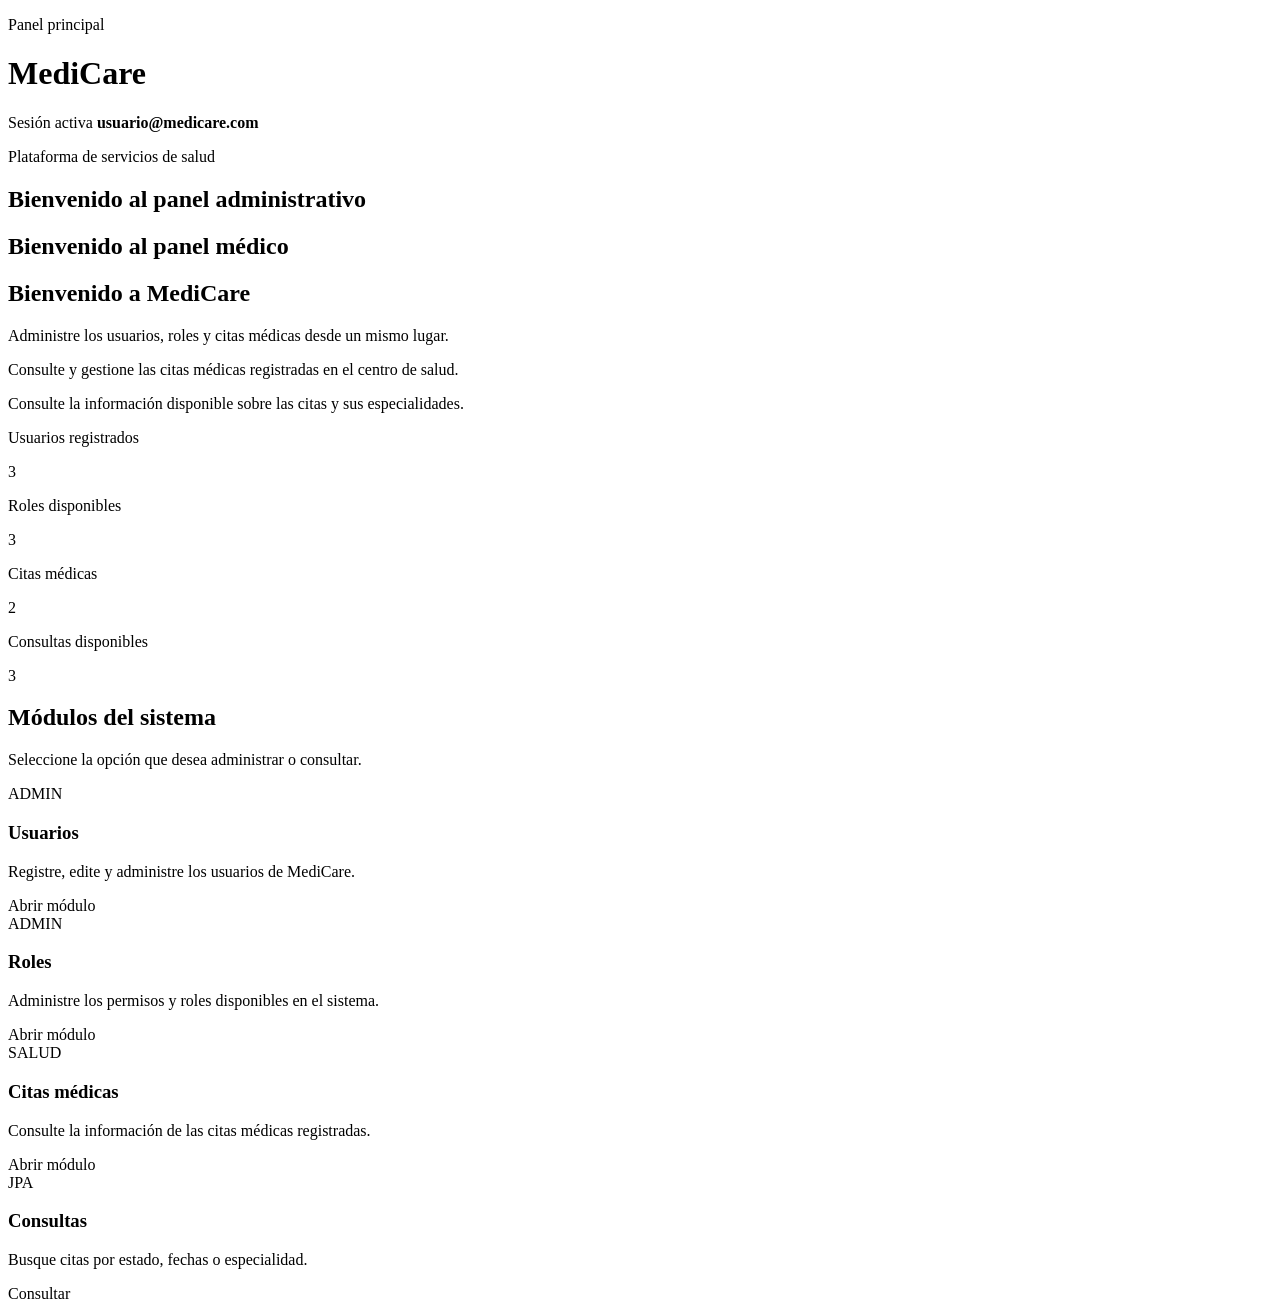
<file: MediCare/src/main/resources/templates/index.html>
<!DOCTYPE html>
<html xmlns="http://www.w3.org/1999/xhtml"
      xmlns:th="http://www.thymeleaf.org"
      xmlns:sec="http://www.thymeleaf.org/extras/spring-security">

    <head th:replace="~{general/fragmentos :: head}">
        <title>Dashboard - MediCare</title>
    </head>

    <body>

        <header th:replace="~{general/fragmentos :: navbar}">
        </header>

        <main class="medicare-main">

            <div class="dashboard-topbar">

                <div>

                    <p class="text-muted small mb-1">
                        Panel principal
                    </p>

                    <h1 class="dashboard-topbar-title h4">
                        MediCare
                    </h1>

                </div>

                <div class="text-end">

                    <span class="dashboard-topbar-user">
                        Sesión activa
                    </span>

                    <strong class="d-block"
                            sec:authentication="name">
                        usuario@medicare.com
                    </strong>

                </div>

            </div>

            <section class="dashboard-banner mb-4">

                <p class="mb-2 text-white-50">
                    Plataforma de servicios de salud
                </p>

                <h2 class="display-6 fw-bold mb-3"
                    sec:authorize="hasRole('ADMIN')">
                    Bienvenido al panel administrativo
                </h2>

                <h2 class="display-6 fw-bold mb-3"
                    sec:authorize="hasRole('MEDICO')">
                    Bienvenido al panel médico
                </h2>

                <h2 class="display-6 fw-bold mb-3"
                    sec:authorize="hasRole('PACIENTE')">
                    Bienvenido a MediCare
                </h2>

                <p class="mb-0"
                   sec:authorize="hasRole('ADMIN')">

                    Administre los usuarios, roles y citas
                    médicas desde un mismo lugar.

                </p>

                <p class="mb-0"
                   sec:authorize="hasRole('MEDICO')">

                    Consulte y gestione las citas médicas
                    registradas en el centro de salud.

                </p>

                <p class="mb-0"
                   sec:authorize="hasRole('PACIENTE')">

                    Consulte la información disponible sobre
                    las citas y sus especialidades.

                </p>

            </section>

            <!-- Indicadores -->

            <section class="row g-4 mb-5">

                <div class="col-sm-6 col-xl-3"
                     sec:authorize="hasRole('ADMIN')">

                    <div class="stat-card h-100">

                        <p class="stat-label">
                            Usuarios registrados
                        </p>

                        <p class="stat-number"
                           th:text="${totalUsuarios}">
                            3
                        </p>

                        <div class="stat-line"></div>

                    </div>

                </div>

                <div class="col-sm-6 col-xl-3"
                     sec:authorize="hasRole('ADMIN')">

                    <div class="stat-card h-100">

                        <p class="stat-label">
                            Roles disponibles
                        </p>

                        <p class="stat-number"
                           th:text="${totalRoles}">
                            3
                        </p>

                        <div class="stat-line"></div>

                    </div>

                </div>

                <div class="col-sm-6 col-xl-3">

                    <div class="stat-card h-100">

                        <p class="stat-label">
                            Citas médicas
                        </p>

                        <p class="stat-number"
                           th:text="${totalCitas}">
                            2
                        </p>

                        <div class="stat-line"></div>

                    </div>

                </div>

                <div class="col-sm-6 col-xl-3">

                    <div class="stat-card h-100">

                        <p class="stat-label">
                            Consultas disponibles
                        </p>

                        <p class="stat-number">
                            3
                        </p>

                        <div class="stat-line"></div>

                    </div>

                </div>

            </section>

            <!-- Módulos -->

            <section>

                <div class="page-heading">

                    <h2 class="h3">
                        Módulos del sistema
                    </h2>

                    <p>
                        Seleccione la opción que desea administrar
                        o consultar.
                    </p>

                </div>

                <div class="row g-4">

                    <div class="col-md-6 col-xl-3"
                         sec:authorize="hasRole('ADMIN')">

                        <div class="card medicare-card">

                            <div class="card-body">

                                <span class="badge bg-primary mb-3">
                                    ADMIN
                                </span>

                                <h3 class="h5 fw-bold">
                                    Usuarios
                                </h3>

                                <p class="text-muted">
                                    Registre, edite y administre
                                    los usuarios de MediCare.
                                </p>

                                <a th:href="@{/usuarios}"
                                   class="btn btn-primary">
                                    Abrir módulo
                                </a>

                            </div>
                        </div>

                    </div>

                    <div class="col-md-6 col-xl-3"
                         sec:authorize="hasRole('ADMIN')">

                        <div class="card medicare-card">

                            <div class="card-body">

                                <span class="badge bg-primary mb-3">
                                    ADMIN
                                </span>

                                <h3 class="h5 fw-bold">
                                    Roles
                                </h3>

                                <p class="text-muted">
                                    Administre los permisos y roles
                                    disponibles en el sistema.
                                </p>

                                <a th:href="@{/roles}"
                                   class="btn btn-primary">
                                    Abrir módulo
                                </a>

                            </div>
                        </div>

                    </div>

                    <div class="col-md-6 col-xl-3">

                        <div class="card medicare-card">

                            <div class="card-body">

                                <span class="badge bg-success mb-3">
                                    SALUD
                                </span>

                                <h3 class="h5 fw-bold">
                                    Citas médicas
                                </h3>

                                <p class="text-muted">
                                    Consulte la información de las
                                    citas médicas registradas.
                                </p>

                                <a th:href="@{/citas}"
                                   class="btn btn-primary">
                                    Abrir módulo
                                </a>

                            </div>
                        </div>

                    </div>

                    <div class="col-md-6 col-xl-3">

                        <div class="card medicare-card">

                            <div class="card-body">

                                <span class="badge bg-info text-white mb-3">
                                    JPA
                                </span>

                                <h3 class="h5 fw-bold">
                                    Consultas
                                </h3>

                                <p class="text-muted">
                                    Busque citas por estado, fechas
                                    o especialidad.
                                </p>

                                <a th:href="@{/consultas}"
                                   class="btn btn-primary">
                                    Consultar
                                </a>

                            </div>
                        </div>

                    </div>

                </div>

            </section>

        </main>

        <footer th:replace="~{general/fragmentos :: footer}">
        </footer>

    </body>
</html>
</file>
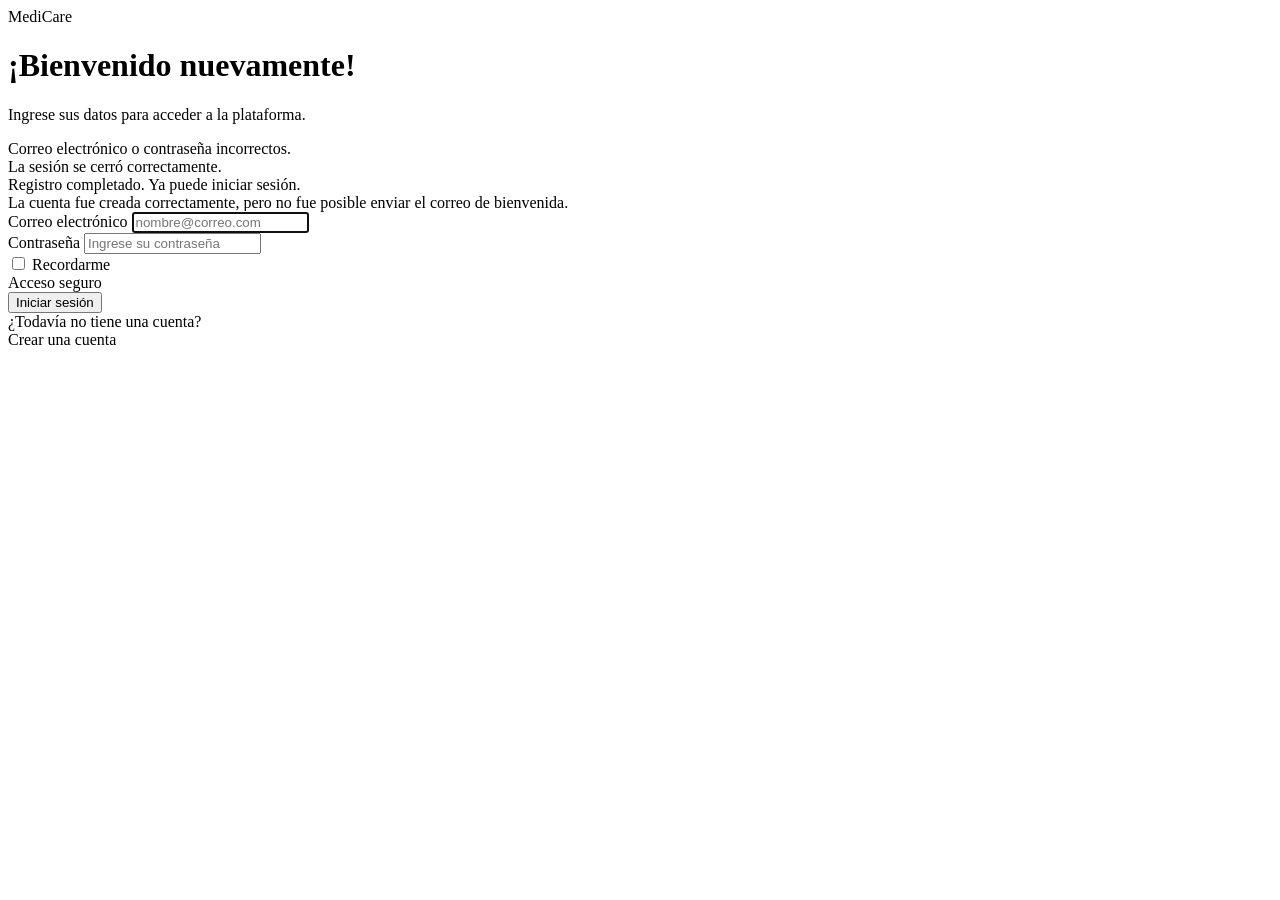
<file: MediCare/src/main/resources/templates/login.html>
<!DOCTYPE html>
<html xmlns="http://www.w3.org/1999/xhtml"
      xmlns:th="http://www.thymeleaf.org">

    <head th:replace="~{general/fragmentos :: head}">
        <title>Iniciar sesión - MediCare</title>
    </head>

    <body class="auth-page">

        <main class="auth-wrapper">

            <div class="auth-card">

                <div class="card-body p-4 p-md-5">

                    <div class="text-center mb-4">

                        <div class="auth-logo mb-2">
                            MediCare
                        </div>

                        <h1 class="h3 fw-bold mb-2">
                            ¡Bienvenido nuevamente!
                        </h1>

                        <p class="auth-subtitle mb-0">
                            Ingrese sus datos para acceder
                            a la plataforma.
                        </p>

                    </div>

                    <div th:if="${param.error}"
                         class="alert alert-danger">

                        Correo electrónico o contraseña
                        incorrectos.

                    </div>

                    <div th:if="${param.logout}"
                         class="alert alert-success">

                        La sesión se cerró correctamente.

                    </div>

                    <div th:if="${param.registro}"
                         class="alert alert-success">

                        Registro completado. Ya puede
                        iniciar sesión.

                    </div>

                    <div th:if="${param.correoError}"
                         class="alert alert-warning">

                        La cuenta fue creada correctamente,
                        pero no fue posible enviar el correo
                        de bienvenida.

                    </div>

                    <form th:action="@{/login}"
                          method="post">

                        <div class="mb-3">

                            <label for="email"
                                   class="form-label">
                                Correo electrónico
                            </label>

                            <input type="email"
                                   id="email"
                                   name="email"
                                   class="form-control"
                                   placeholder="nombre@correo.com"
                                   autocomplete="email"
                                   required
                                   autofocus>

                        </div>

                        <div class="mb-3">

                            <label for="password"
                                   class="form-label">
                                Contraseña
                            </label>

                            <input type="password"
                                   id="password"
                                   name="password"
                                   class="form-control"
                                   placeholder="Ingrese su contraseña"
                                   autocomplete="current-password"
                                   required>

                        </div>

                        <div class="d-flex justify-content-between
                                    align-items-center mb-4">

                            <div class="form-check">

                                <input type="checkbox"
                                       id="recordar"
                                       class="form-check-input">

                                <label for="recordar"
                                       class="form-check-label
                                              text-muted">
                                    Recordarme
                                </label>

                            </div>

                            <span class="text-primary small">
                                Acceso seguro
                            </span>

                        </div>

                        <button type="submit"
                                class="btn btn-primary
                                       w-100 py-2">
                            Iniciar sesión
                        </button>

                    </form>

                    <div class="text-center my-4">

                        <span class="text-muted">
                            ¿Todavía no tiene una cuenta?
                        </span>

                    </div>

                    <a th:href="@{/registro}"
                       class="btn btn-outline-primary
                              w-100 py-2">
                        Crear una cuenta
                    </a>

                </div>

            </div>

        </main>

    </body>
</html>
</file>
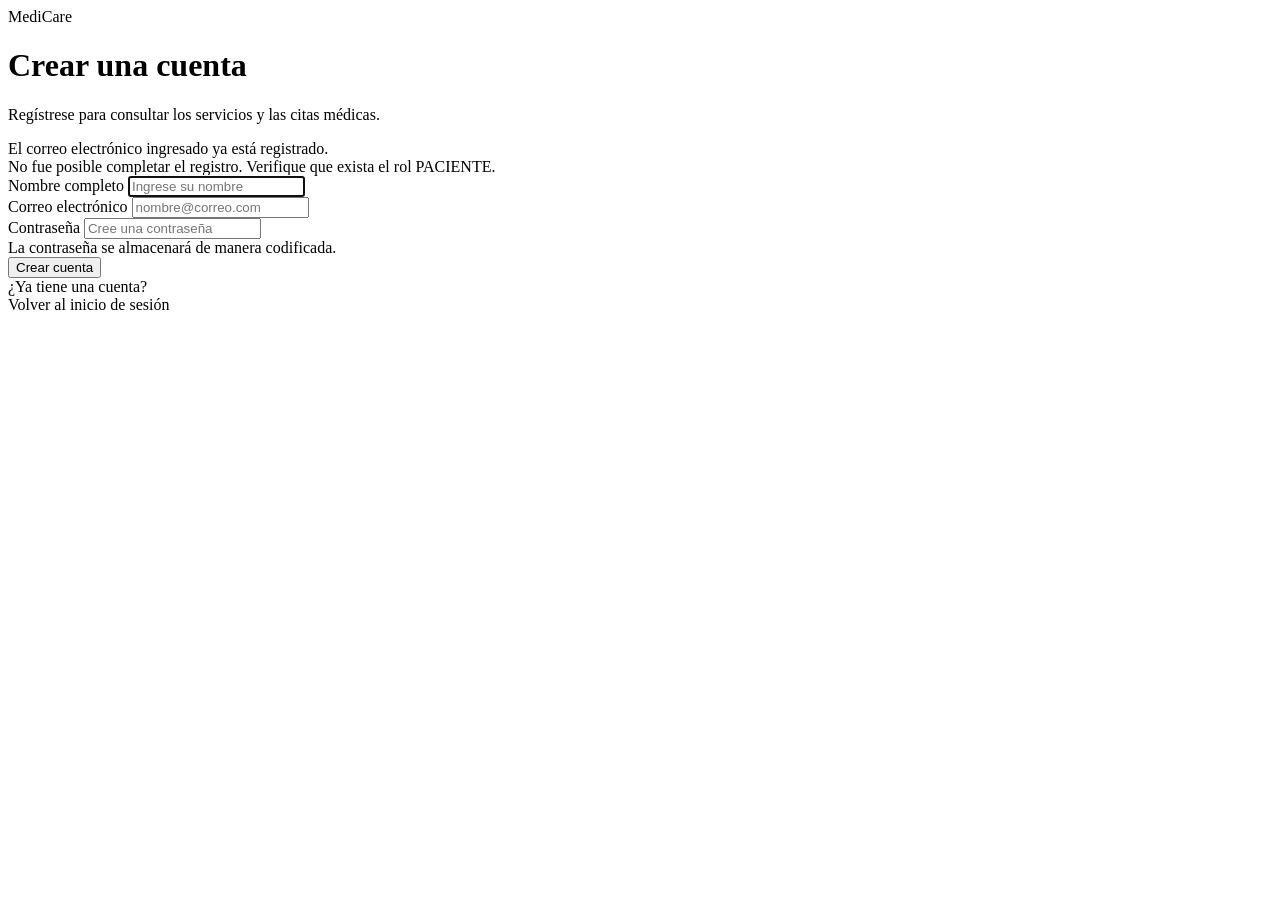
<file: MediCare/src/main/resources/templates/registro.html>
<!DOCTYPE html>
<html xmlns="http://www.w3.org/1999/xhtml"
      xmlns:th="http://www.thymeleaf.org">

    <head th:replace="~{general/fragmentos :: head}">
        <title>Crear cuenta - MediCare</title>
    </head>

    <body class="auth-page">

        <main class="auth-wrapper">

            <div class="auth-card">

                <div class="card-body p-4 p-md-5">

                    <div class="text-center mb-4">

                        <div class="auth-logo mb-2">
                            MediCare
                        </div>

                        <h1 class="h3 fw-bold mb-2">
                            Crear una cuenta
                        </h1>

                        <p class="auth-subtitle mb-0">
                            Regístrese para consultar los servicios
                            y las citas médicas.
                        </p>

                    </div>

                    <div th:if="${param.existente}"
                         class="alert alert-warning">

                        El correo electrónico ingresado
                        ya está registrado.

                    </div>

                    <div th:if="${param.error}"
                         class="alert alert-danger">

                        No fue posible completar el registro.
                        Verifique que exista el rol PACIENTE.

                    </div>

                    <form th:action="@{/registro/guardar}"
                          th:object="${usuario}"
                          method="post">

                        <div class="mb-3">

                            <label for="nombre"
                                   class="form-label">
                                Nombre completo
                            </label>

                            <input type="text"
                                   id="nombre"
                                   th:field="*{nombre}"
                                   class="form-control"
                                   placeholder="Ingrese su nombre"
                                   maxlength="150"
                                   autocomplete="name"
                                   required
                                   autofocus>

                        </div>

                        <div class="mb-3">

                            <label for="email"
                                   class="form-label">
                                Correo electrónico
                            </label>

                            <input type="email"
                                   id="email"
                                   th:field="*{email}"
                                   class="form-control"
                                   placeholder="nombre@correo.com"
                                   maxlength="200"
                                   autocomplete="email"
                                   required>

                        </div>

                        <div class="mb-4">

                            <label for="password"
                                   class="form-label">
                                Contraseña
                            </label>

                            <input type="password"
                                   id="password"
                                   th:field="*{password}"
                                   class="form-control"
                                   placeholder="Cree una contraseña"
                                   autocomplete="new-password"
                                   required>

                            <div class="form-text">
                                La contraseña se almacenará
                                de manera codificada.
                            </div>

                        </div>

                        <button type="submit"
                                class="btn btn-primary
                                       w-100 py-2">
                            Crear cuenta
                        </button>

                    </form>

                    <div class="text-center my-4">

                        <span class="text-muted">
                            ¿Ya tiene una cuenta?
                        </span>

                    </div>

                    <a th:href="@{/login}"
                       class="btn btn-outline-primary
                              w-100 py-2">
                        Volver al inicio de sesión
                    </a>

                </div>

            </div>

        </main>

    </body>
</html>
</file>
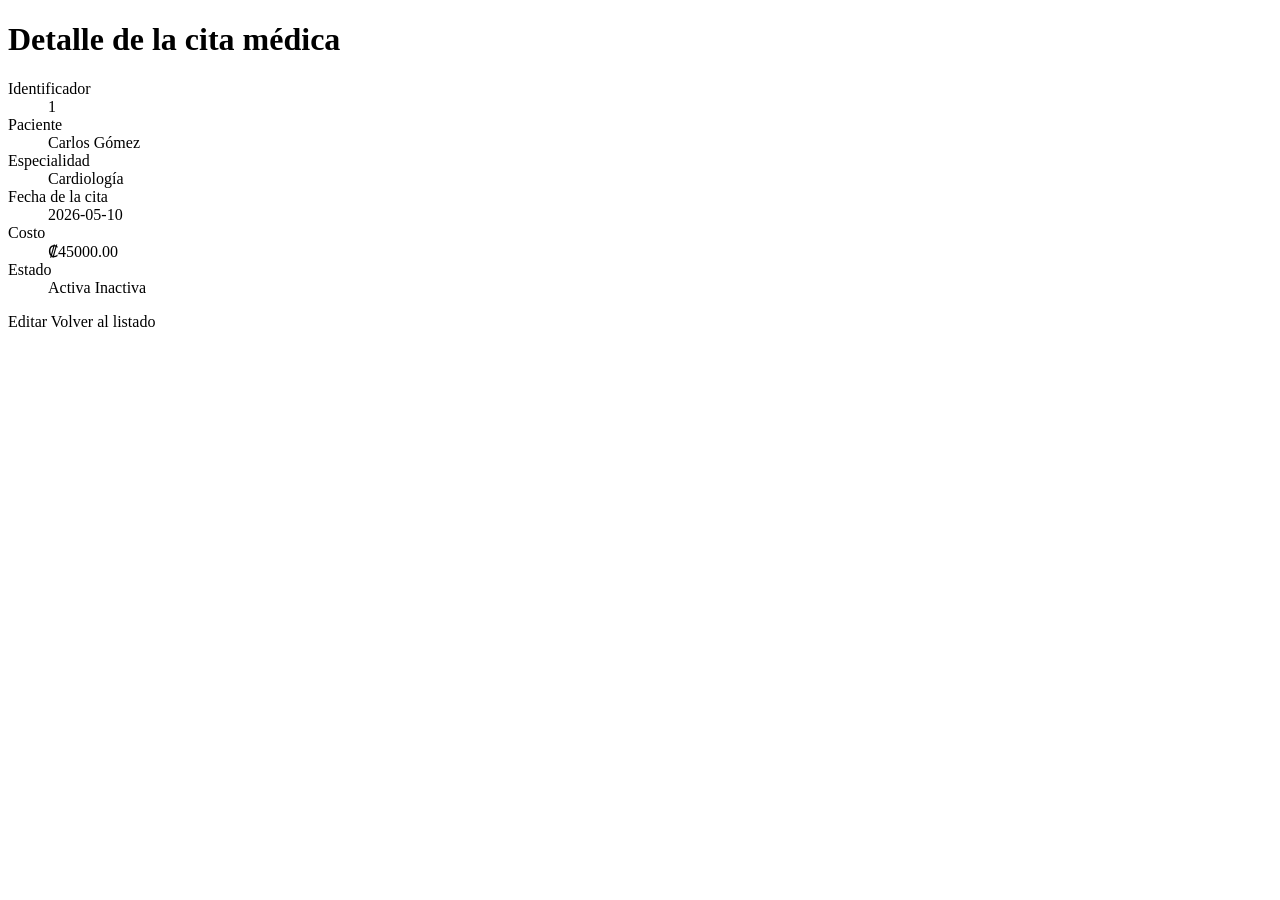
<file: MediCare/src/main/resources/templates/cita/detalle.html>
<!DOCTYPE html>
<html xmlns="http://www.w3.org/1999/xhtml"
      xmlns:th="http://www.thymeleaf.org"
      xmlns:sec="http://www.thymeleaf.org/extras/spring-security">

    <head th:replace="~{general/fragmentos :: head}">
        <title>Detalle de la cita médica</title>
    </head>

    <body class="bg-light">

        <header th:replace="~{general/fragmentos :: navbar}">
        </header>

        <main class="container py-5">

            <div class="row justify-content-center">

                <div class="col-md-8 col-lg-7">

                    <div class="card border-0 shadow-sm">

                        <div class="card-header bg-primary text-white py-3">

                            <h1 class="h4 mb-0">
                                Detalle de la cita médica
                            </h1>

                        </div>

                        <div class="card-body p-4">

                            <dl class="row mb-0">

                                <dt class="col-sm-4">
                                    Identificador
                                </dt>

                                <dd class="col-sm-8"
                                    th:text="${citaMedica.id}">
                                    1
                                </dd>

                                <dt class="col-sm-4">
                                    Paciente
                                </dt>

                                <dd class="col-sm-8"
                                    th:text="${citaMedica.pacienteNombre}">
                                    Carlos Gómez
                                </dd>

                                <dt class="col-sm-4">
                                    Especialidad
                                </dt>

                                <dd class="col-sm-8"
                                    th:text="${citaMedica.especialidad}">
                                    Cardiología
                                </dd>

                                <dt class="col-sm-4">
                                    Fecha de la cita
                                </dt>

                                <dd class="col-sm-8"
                                    th:text="${citaMedica.fecha}">
                                    2026-05-10
                                </dd>

                                <dt class="col-sm-4">
                                    Costo
                                </dt>

                                <dd class="col-sm-8"
                                    th:text="'₡'
                                    + ${#numbers.formatDecimal(
                                    citaMedica.costo, 1, 2)}">
                                    ₡45000.00
                                </dd>

                                <dt class="col-sm-4">
                                    Estado
                                </dt>

                                <dd class="col-sm-8">

                                    <span th:if="${citaMedica.activa}"
                                          class="badge bg-success">
                                        Activa
                                    </span>

                                    <span th:unless="${citaMedica.activa}"
                                          class="badge bg-danger">
                                        Inactiva
                                    </span>

                                </dd>

                            </dl>

                        </div>

                        <div class="card-footer bg-white p-4">

                            <div class="d-flex gap-2">

                                <a th:href="@{/citas/editar/{id}(id=${citaMedica.id})}"
                                   class="btn btn-warning"
                                   sec:authorize="hasAnyRole('ADMIN', 'MEDICO')">
                                    Editar
                                </a>

                                <a th:href="@{/citas}"
                                   class="btn btn-outline-secondary">
                                    Volver al listado
                                </a>

                            </div>

                        </div>
                    </div>
                </div>
            </div>

        </main>

        <footer th:replace="~{general/fragmentos :: footer}">
        </footer>

    </body>
</html>
</file>
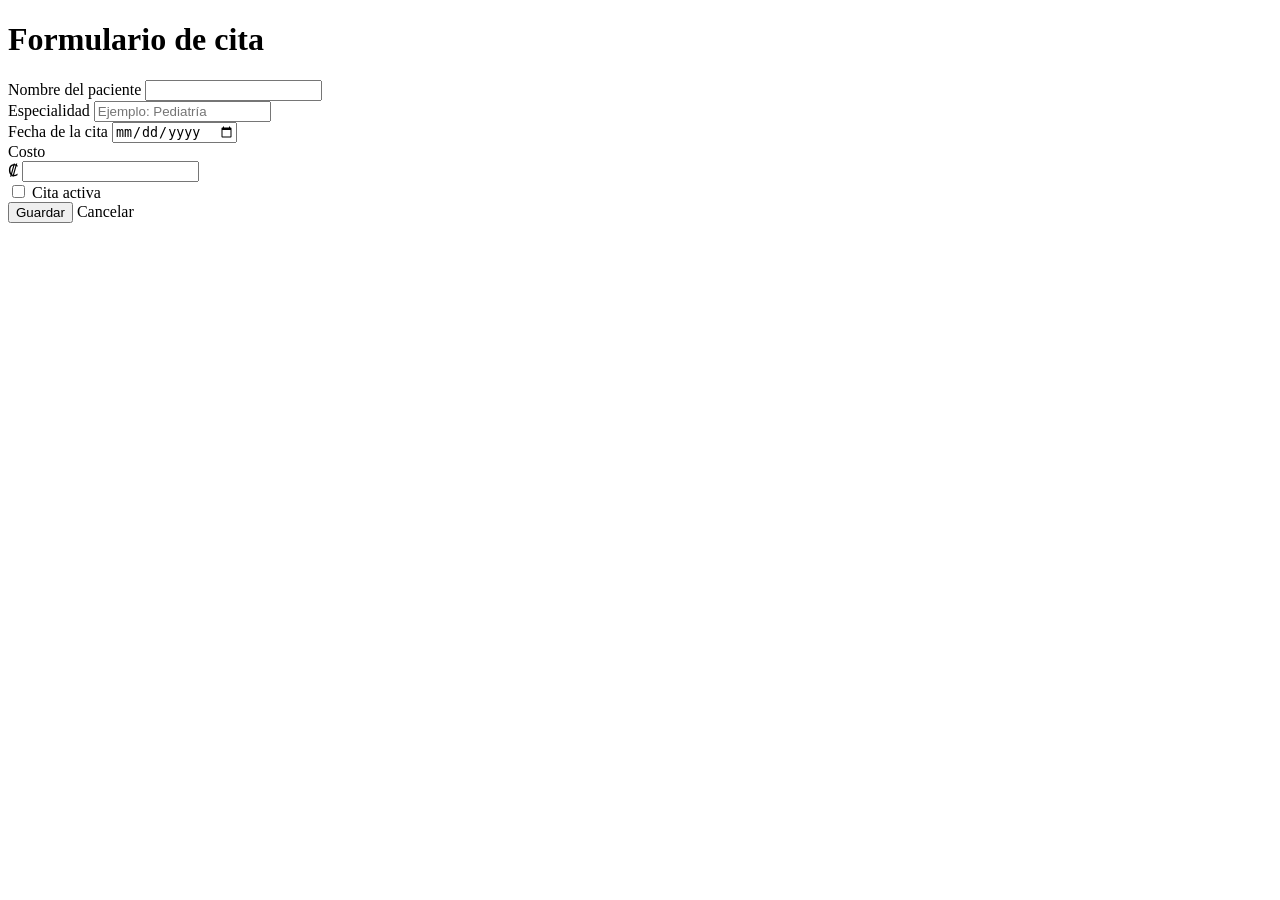
<file: MediCare/src/main/resources/templates/cita/formulario.html>
<!DOCTYPE html>
<html xmlns="http://www.w3.org/1999/xhtml"
      xmlns:th="http://www.thymeleaf.org">

    <head th:replace="~{general/fragmentos :: head}">
        <title>Formulario de cita médica</title>
    </head>

    <body class="bg-light">

        <header th:replace="~{general/fragmentos :: navbar}">
        </header>

        <main class="container py-5">

            <div class="row justify-content-center">

                <div class="col-md-8 col-lg-7">

                    <div class="card border-0 shadow-sm">

                        <div class="card-header bg-primary text-white py-3">

                            <h1 class="h4 mb-0"
                                th:text="${citaMedica.id == null}
                                ? 'Agregar cita médica'
                                : 'Editar cita médica'">
                                Formulario de cita
                            </h1>

                        </div>

                        <div class="card-body p-4">

                            <form th:action="@{/citas/guardar}"
                                  th:object="${citaMedica}"
                                  method="post">

                                <input type="hidden"
                                       th:field="*{id}">

                                <div class="mb-3">

                                    <label for="pacienteNombre"
                                           class="form-label">
                                        Nombre del paciente
                                    </label>

                                    <input type="text"
                                           id="pacienteNombre"
                                           th:field="*{pacienteNombre}"
                                           class="form-control"
                                           maxlength="150"
                                           required>

                                </div>

                                <div class="mb-3">

                                    <label for="especialidad"
                                           class="form-label">
                                        Especialidad
                                    </label>

                                    <input type="text"
                                           id="especialidad"
                                           th:field="*{especialidad}"
                                           class="form-control"
                                           placeholder="Ejemplo: Pediatría"
                                           maxlength="100"
                                           required>

                                </div>

                                <div class="mb-3">

                                    <label for="fecha"
                                           class="form-label">
                                        Fecha de la cita
                                    </label>

                                    <input type="date"
                                           id="fecha"
                                           th:field="*{fecha}"
                                           class="form-control"
                                           required>

                                </div>

                                <div class="mb-3">

                                    <label for="costo"
                                           class="form-label">
                                        Costo
                                    </label>

                                    <div class="input-group">

                                        <span class="input-group-text">
                                            ₡
                                        </span>

                                        <input type="number"
                                               id="costo"
                                               th:field="*{costo}"
                                               class="form-control"
                                               min="0"
                                               step="0.01"
                                               required>

                                    </div>

                                </div>

                                <div class="form-check mb-4">

                                    <input type="checkbox"
                                           id="activa"
                                           th:field="*{activa}"
                                           class="form-check-input">

                                    <label for="activa"
                                           class="form-check-label">
                                        Cita activa
                                    </label>

                                </div>

                                <div class="d-flex gap-2">

                                    <button type="submit"
                                            class="btn btn-primary">
                                        Guardar
                                    </button>

                                    <a th:href="@{/citas}"
                                       class="btn btn-outline-secondary">
                                        Cancelar
                                    </a>

                                </div>

                            </form>

                        </div>
                    </div>
                </div>
            </div>

        </main>

        <footer th:replace="~{general/fragmentos :: footer}">
        </footer>

    </body>
</html>
</file>
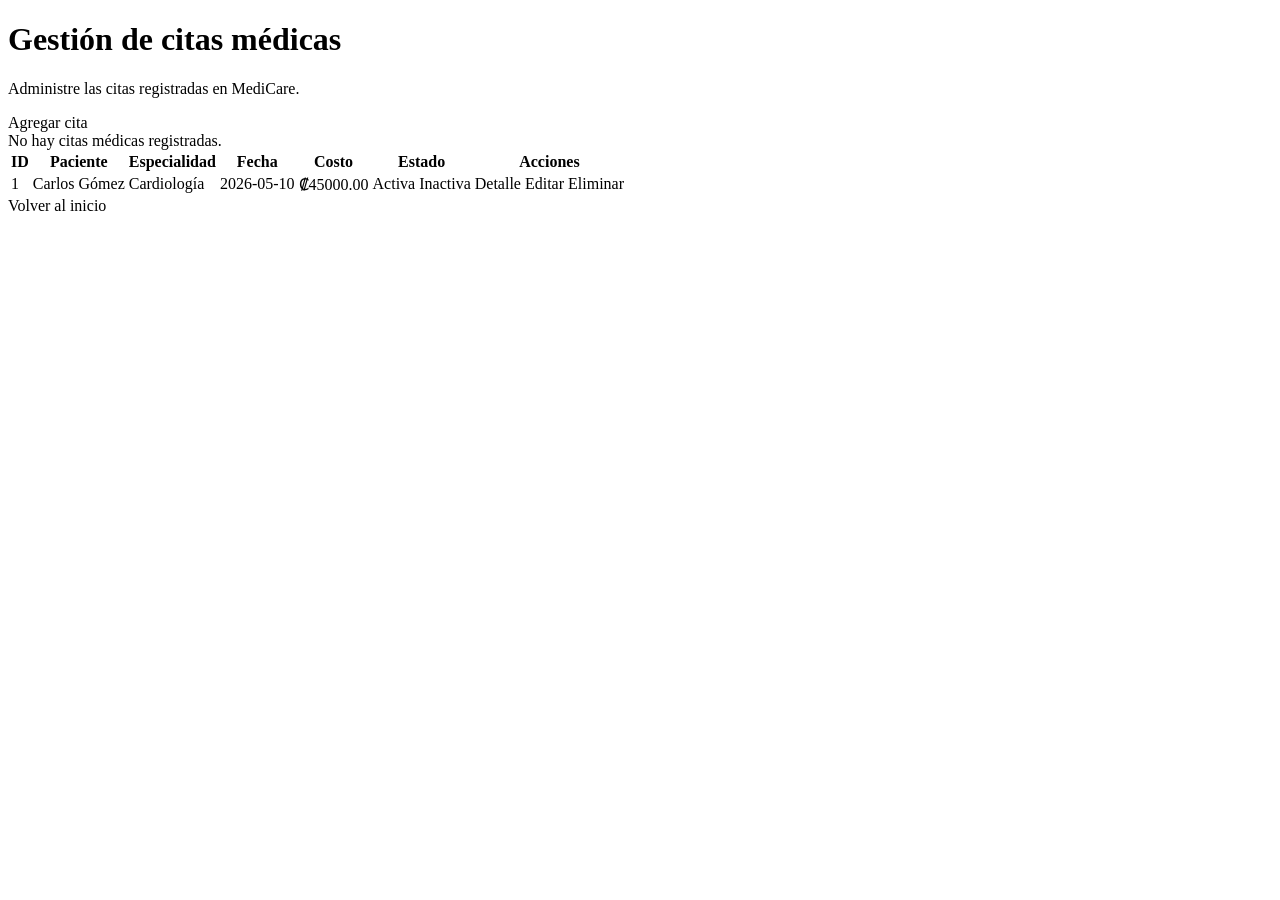
<file: MediCare/src/main/resources/templates/cita/listado.html>
<!DOCTYPE html>
<html xmlns="http://www.w3.org/1999/xhtml"
      xmlns:th="http://www.thymeleaf.org"
      xmlns:sec="http://www.thymeleaf.org/extras/spring-security">

    <head th:replace="~{general/fragmentos :: head}">
        <title>Gestión de citas médicas</title>
    </head>

    <body class="bg-light">

        <header th:replace="~{general/fragmentos :: navbar}">
        </header>

        <main class="container py-5">

            <div class="d-flex justify-content-between
                        align-items-center mb-4">

                <div>
                    <h1 class="h2 mb-1">
                        Gestión de citas médicas
                    </h1>

                    <p class="text-muted mb-0">
                        Administre las citas registradas
                        en MediCare.
                    </p>
                </div>

                <a th:href="@{/citas/nueva}"
                   class="btn btn-primary"
                   sec:authorize="hasAnyRole('ADMIN', 'MEDICO')">
                    Agregar cita
                </a>

            </div>

            <div th:if="${#lists.isEmpty(citas)}"
                 class="alert alert-info">

                No hay citas médicas registradas.

            </div>

            <div th:unless="${#lists.isEmpty(citas)}"
                 class="card border-0 shadow-sm">

                <div class="card-body p-0">

                    <div class="table-responsive">

                        <table class="table table-hover
                                      align-middle mb-0">

                            <thead class="table-primary">
                                <tr>
                                    <th class="ps-4">ID</th>
                                    <th>Paciente</th>
                                    <th>Especialidad</th>
                                    <th>Fecha</th>
                                    <th>Costo</th>
                                    <th>Estado</th>
                                    <th class="text-center">
                                        Acciones
                                    </th>
                                </tr>
                            </thead>

                            <tbody>

                                <tr th:each="cita : ${citas}">

                                    <td class="ps-4"
                                        th:text="${cita.id}">
                                        1
                                    </td>

                                    <td th:text="${cita.pacienteNombre}">
                                        Carlos Gómez
                                    </td>

                                    <td th:text="${cita.especialidad}">
                                        Cardiología
                                    </td>

                                    <td th:text="${cita.fecha}">
                                        2026-05-10
                                    </td>

                                    <td th:text="'₡'
                                        + ${#numbers.formatDecimal(
                                        cita.costo, 1, 2)}">
                                        ₡45000.00
                                    </td>

                                    <td>

                                        <span th:if="${cita.activa}"
                                              class="badge bg-success">
                                            Activa
                                        </span>

                                        <span th:unless="${cita.activa}"
                                              class="badge bg-danger">
                                            Inactiva
                                        </span>

                                    </td>

                                    <td class="text-center">

                                        <a th:href="@{/citas/detalle/{id}
                                           (id=${cita.id})}"
                                           class="btn btn-info
                                                  btn-sm text-white">
                                            Detalle
                                        </a>

                                        <span sec:authorize="hasAnyRole('ADMIN', 'MEDICO')">

                                            <a th:href="@{/citas/editar/{id}(id=${cita.id})}"
                                               class="btn btn-warning btn-sm">
                                                Editar
                                            </a>

                                            <a th:href="@{/citas/eliminar/{id}(id=${cita.id})}"
                                               class="btn btn-danger btn-sm"
                                               onclick="return confirm('¿Desea eliminar esta cita?');">
                                                Eliminar
                                            </a>

                                        </span>

                                    </td>
                                </tr>

                            </tbody>
                        </table>

                    </div>
                </div>
            </div>

            <div class="mt-4">

                <a th:href="@{/}"
                   class="btn btn-outline-secondary">
                    Volver al inicio
                </a>

            </div>

        </main>

        <footer th:replace="~{general/fragmentos :: footer}">
        </footer>

    </body>
</html>
</file>
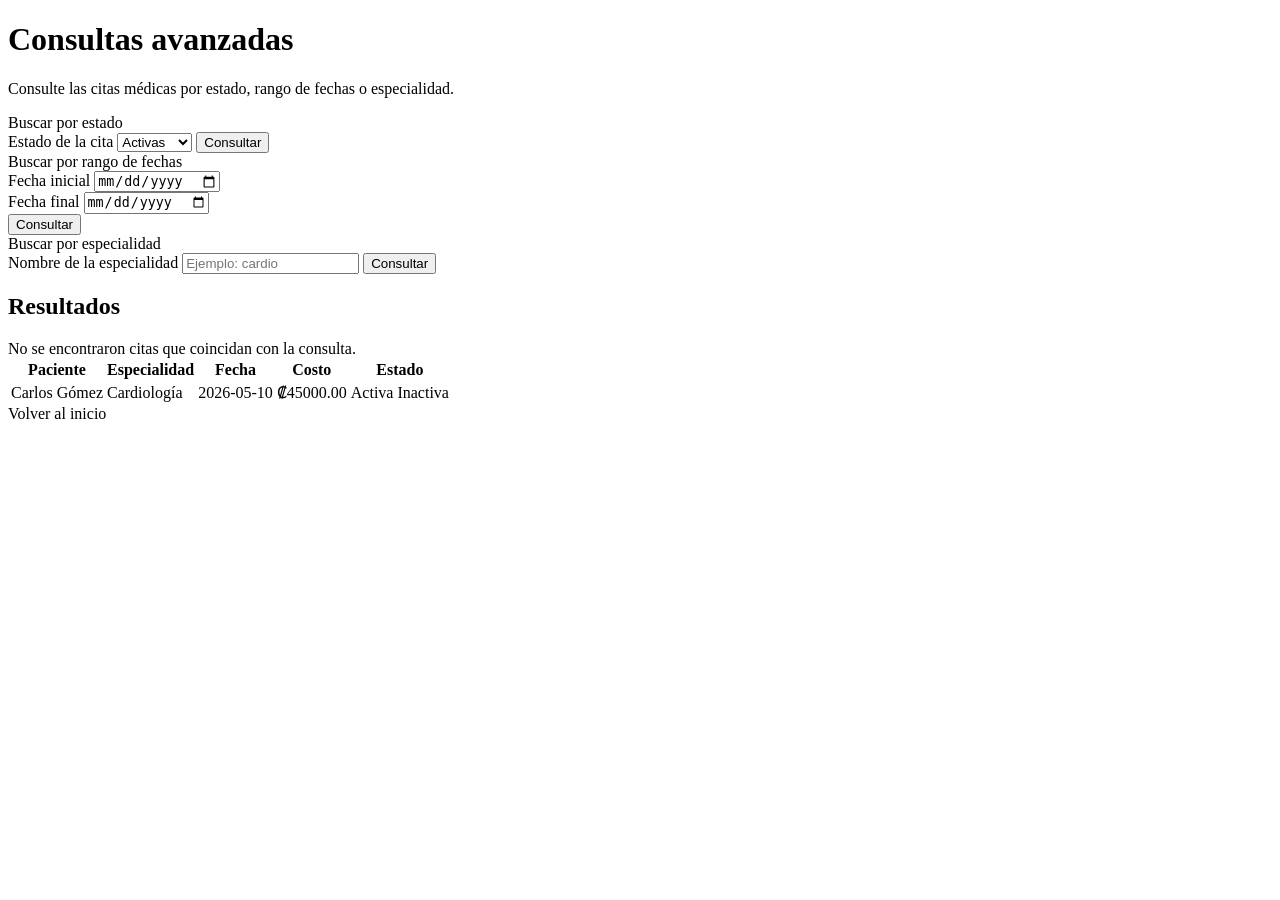
<file: MediCare/src/main/resources/templates/consulta/listado.html>
<!DOCTYPE html>
<html xmlns="http://www.w3.org/1999/xhtml"
      xmlns:th="http://www.thymeleaf.org">

    <head th:replace="~{general/fragmentos :: head}">
        <title>Consultas avanzadas</title>
    </head>

    <body class="bg-light">

        <header th:replace="~{general/fragmentos :: navbar}">
        </header>

        <main class="container py-5">

            <div class="mb-4">

                <h1 class="h2 mb-1">
                    Consultas avanzadas
                </h1>

                <p class="text-muted">
                    Consulte las citas médicas por estado,
                    rango de fechas o especialidad.
                </p>

            </div>

            <div class="row g-4">

                <!-- Consulta por estado -->

                <div class="col-lg-4">

                    <div class="card h-100 border-0 shadow-sm">

                        <div class="card-header bg-primary text-white">
                            Buscar por estado
                        </div>

                        <div class="card-body">

                            <form th:action="@{/consultas/estado}"
                                  method="get">

                                <label for="activa"
                                       class="form-label">
                                    Estado de la cita
                                </label>

                                <select id="activa"
                                        name="activa"
                                        class="form-select mb-3"
                                        required>

                                    <option value="true">
                                        Activas
                                    </option>

                                    <option value="false">
                                        Inactivas
                                    </option>

                                </select>

                                <button type="submit"
                                        class="btn btn-primary">
                                    Consultar
                                </button>

                            </form>

                        </div>
                    </div>
                </div>

                <!-- Consulta por fechas -->

                <div class="col-lg-4">

                    <div class="card h-100 border-0 shadow-sm">

                        <div class="card-header bg-primary text-white">
                            Buscar por rango de fechas
                        </div>

                        <div class="card-body">

                            <form th:action="@{/consultas/fechas}"
                                  method="get">

                                <div class="mb-3">

                                    <label for="fechaInicio"
                                           class="form-label">
                                        Fecha inicial
                                    </label>

                                    <input type="date"
                                           id="fechaInicio"
                                           name="fechaInicio"
                                           class="form-control"
                                           required>

                                </div>

                                <div class="mb-3">

                                    <label for="fechaFin"
                                           class="form-label">
                                        Fecha final
                                    </label>

                                    <input type="date"
                                           id="fechaFin"
                                           name="fechaFin"
                                           class="form-control"
                                           required>

                                </div>

                                <button type="submit"
                                        class="btn btn-primary">
                                    Consultar
                                </button>

                            </form>

                        </div>
                    </div>
                </div>

                <!-- Consulta por especialidad -->

                <div class="col-lg-4">

                    <div class="card h-100 border-0 shadow-sm">

                        <div class="card-header bg-primary text-white">
                            Buscar por especialidad
                        </div>

                        <div class="card-body">

                            <form th:action=
                                  "@{/consultas/especialidad}"
                                  method="get">

                                <label for="especialidad"
                                       class="form-label">
                                    Nombre de la especialidad
                                </label>

                                <input type="text"
                                       id="especialidad"
                                       name="especialidad"
                                       class="form-control mb-3"
                                       placeholder="Ejemplo: cardio"
                                       required>

                                <button type="submit"
                                        class="btn btn-primary">
                                    Consultar
                                </button>

                            </form>

                        </div>
                    </div>
                </div>

            </div>

            <!-- Resultados -->

            <section th:if="${mensaje != null}"
                     class="mt-5">

                <h2 class="h4 mb-3"
                    th:text="${mensaje}">
                    Resultados
                </h2>

                <div th:if="${#lists.isEmpty(resultados)}"
                     class="alert alert-warning">

                    No se encontraron citas que coincidan
                    con la consulta.

                </div>

                <div th:unless="${#lists.isEmpty(resultados)}"
                     class="card border-0 shadow-sm">

                    <div class="card-body p-0">

                        <div class="table-responsive">

                            <table class="table table-hover
                                          align-middle mb-0">

                                <thead class="table-primary">
                                    <tr>
                                        <th class="ps-4">Paciente</th>
                                        <th>Especialidad</th>
                                        <th>Fecha</th>
                                        <th>Costo</th>
                                        <th>Estado</th>
                                    </tr>
                                </thead>

                                <tbody>

                                    <tr th:each="cita : ${resultados}">

                                        <td class="ps-4"
                                            th:text=
                                            "${cita.pacienteNombre}">
                                            Carlos Gómez
                                        </td>

                                        <td th:text=
                                            "${cita.especialidad}">
                                            Cardiología
                                        </td>

                                        <td th:text="${cita.fecha}">
                                            2026-05-10
                                        </td>

                                        <td th:text="'₡'
                                            + ${#numbers.formatDecimal(
                                            cita.costo, 1, 2)}">
                                            ₡45000.00
                                        </td>

                                        <td>

                                            <span th:if="${cita.activa}"
                                                  class="badge bg-success">
                                                Activa
                                            </span>

                                            <span th:unless="${cita.activa}"
                                                  class="badge bg-danger">
                                                Inactiva
                                            </span>

                                        </td>

                                    </tr>

                                </tbody>
                            </table>

                        </div>
                    </div>
                </div>

            </section>

            <div class="mt-4">

                <a th:href="@{/}"
                   class="btn btn-outline-secondary">
                    Volver al inicio
                </a>

            </div>

        </main>

        <footer th:replace="~{general/fragmentos :: footer}">
        </footer>

    </body>
</html>
</file>
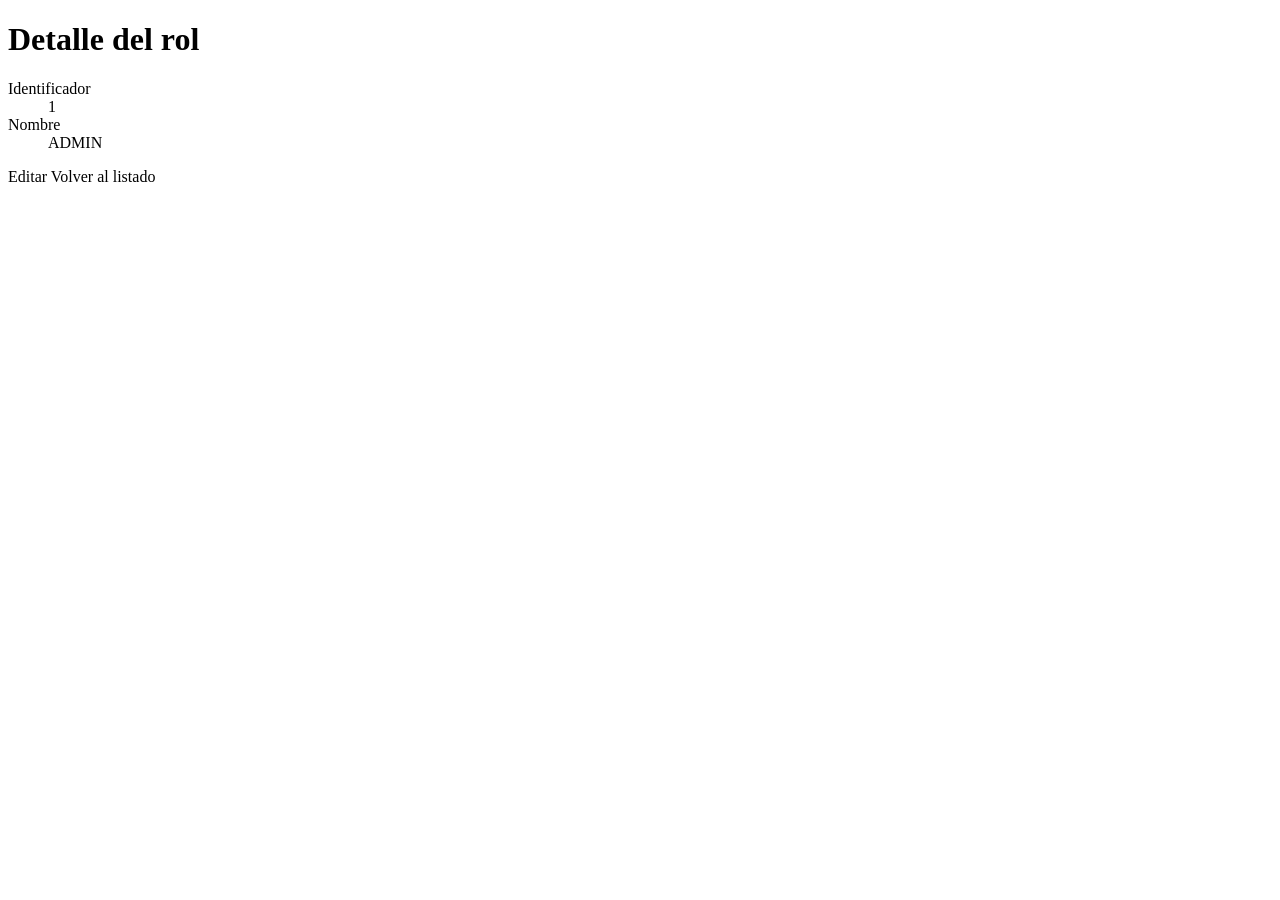
<file: MediCare/src/main/resources/templates/rol/detalle.html>
<!DOCTYPE html>
<html xmlns="http://www.w3.org/1999/xhtml"
      xmlns:th="http://www.thymeleaf.org">

    <head th:replace="~{general/fragmentos :: head}">
        <title>Detalle del rol</title>
    </head>

    <body class="bg-light">

        <header th:replace="~{general/fragmentos :: navbar}">
        </header>

        <main class="container py-5">

            <div class="row justify-content-center">

                <div class="col-md-7 col-lg-6">

                    <div class="card border-0 shadow-sm">

                        <div class="card-header bg-primary text-white py-3">
                            <h1 class="h4 mb-0">
                                Detalle del rol
                            </h1>
                        </div>

                        <div class="card-body p-4">

                            <dl class="row mb-0">

                                <dt class="col-sm-4">
                                    Identificador
                                </dt>

                                <dd class="col-sm-8"
                                    th:text="${rol.id}">
                                    1
                                </dd>

                                <dt class="col-sm-4">
                                    Nombre
                                </dt>

                                <dd class="col-sm-8"
                                    th:text="${rol.nombre}">
                                    ADMIN
                                </dd>

                            </dl>

                        </div>

                        <div class="card-footer bg-white p-4">

                            <div class="d-flex gap-2">

                                <a th:href="@{/roles/editar/{id}
                                   (id=${rol.id})}"
                                   class="btn btn-warning">
                                    Editar
                                </a>

                                <a th:href="@{/roles}"
                                   class="btn btn-outline-secondary">
                                    Volver al listado
                                </a>

                            </div>

                        </div>
                    </div>
                </div>
            </div>

        </main>

        <footer th:replace="~{general/fragmentos :: footer}">
        </footer>

    </body>
</html>
</file>
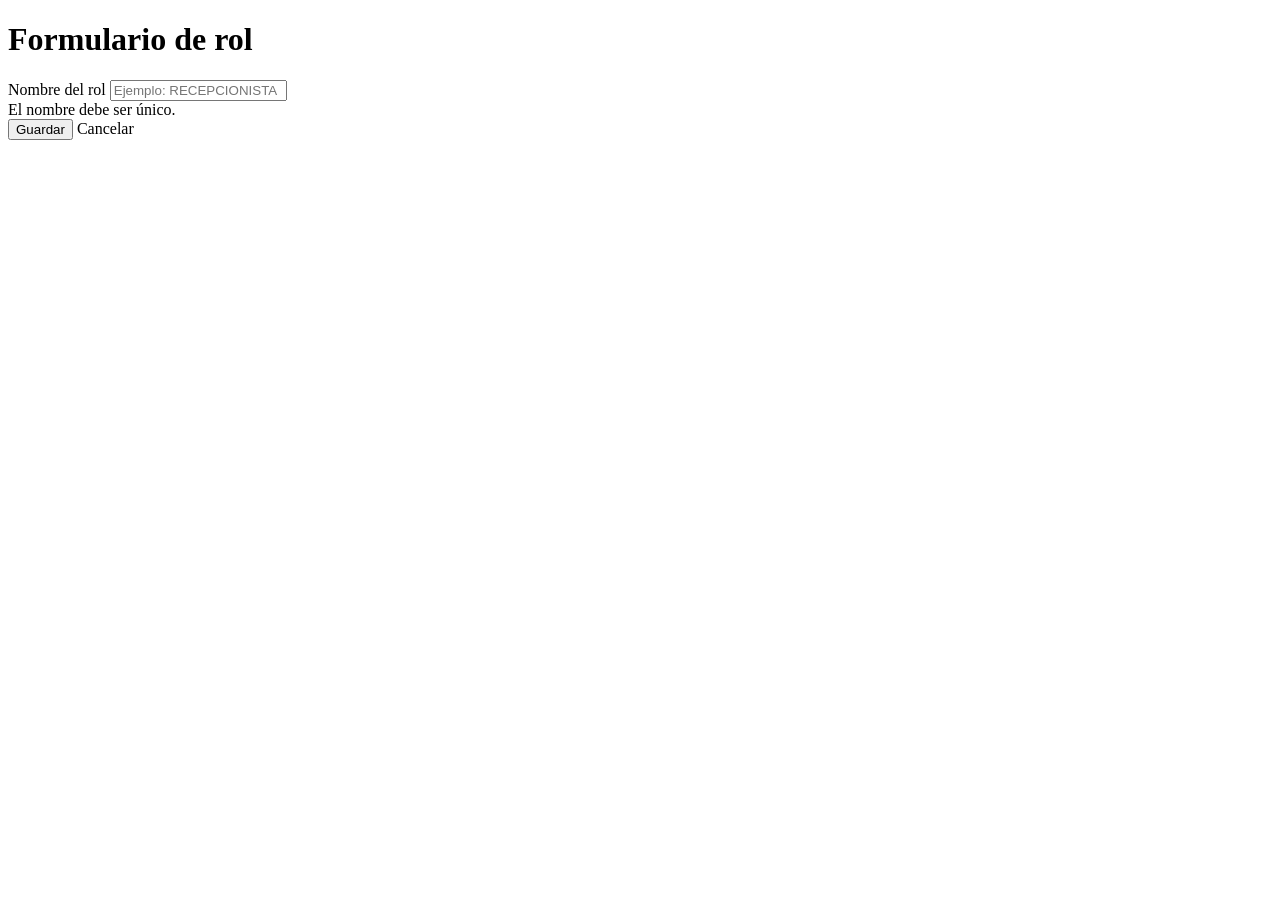
<file: MediCare/src/main/resources/templates/rol/formulario.html>
<!DOCTYPE html>
<html xmlns="http://www.w3.org/1999/xhtml"
      xmlns:th="http://www.thymeleaf.org">

    <head th:replace="~{general/fragmentos :: head}">
        <title>Formulario de rol</title>
    </head>

    <body class="bg-light">

        <header th:replace="~{general/fragmentos :: navbar}">
        </header>

        <main class="container py-5">

            <div class="row justify-content-center">

                <div class="col-md-7 col-lg-6">

                    <div class="card border-0 shadow-sm">

                        <div class="card-header bg-primary text-white py-3">

                            <h1 class="h4 mb-0"
                                th:text="${rol.id == null}
                                ? 'Agregar rol'
                                : 'Editar rol'">
                                Formulario de rol
                            </h1>

                        </div>

                        <div class="card-body p-4">

                            <form th:action="@{/roles/guardar}"
                                  th:object="${rol}"
                                  method="post">

                                <input type="hidden"
                                       th:field="*{id}">

                                <div class="mb-4">

                                    <label for="nombre"
                                           class="form-label">
                                        Nombre del rol
                                    </label>

                                    <input type="text"
                                           id="nombre"
                                           th:field="*{nombre}"
                                           class="form-control"
                                           placeholder="Ejemplo: RECEPCIONISTA"
                                           maxlength="100"
                                           required>

                                    <div class="form-text">
                                        El nombre debe ser único.
                                    </div>

                                </div>

                                <div class="d-flex gap-2">

                                    <button type="submit"
                                            class="btn btn-primary">
                                        Guardar
                                    </button>

                                    <a th:href="@{/roles}"
                                       class="btn btn-outline-secondary">
                                        Cancelar
                                    </a>

                                </div>

                            </form>

                        </div>
                    </div>
                </div>
            </div>

        </main>

        <footer th:replace="~{general/fragmentos :: footer}">
        </footer>

    </body>
</html>
</file>
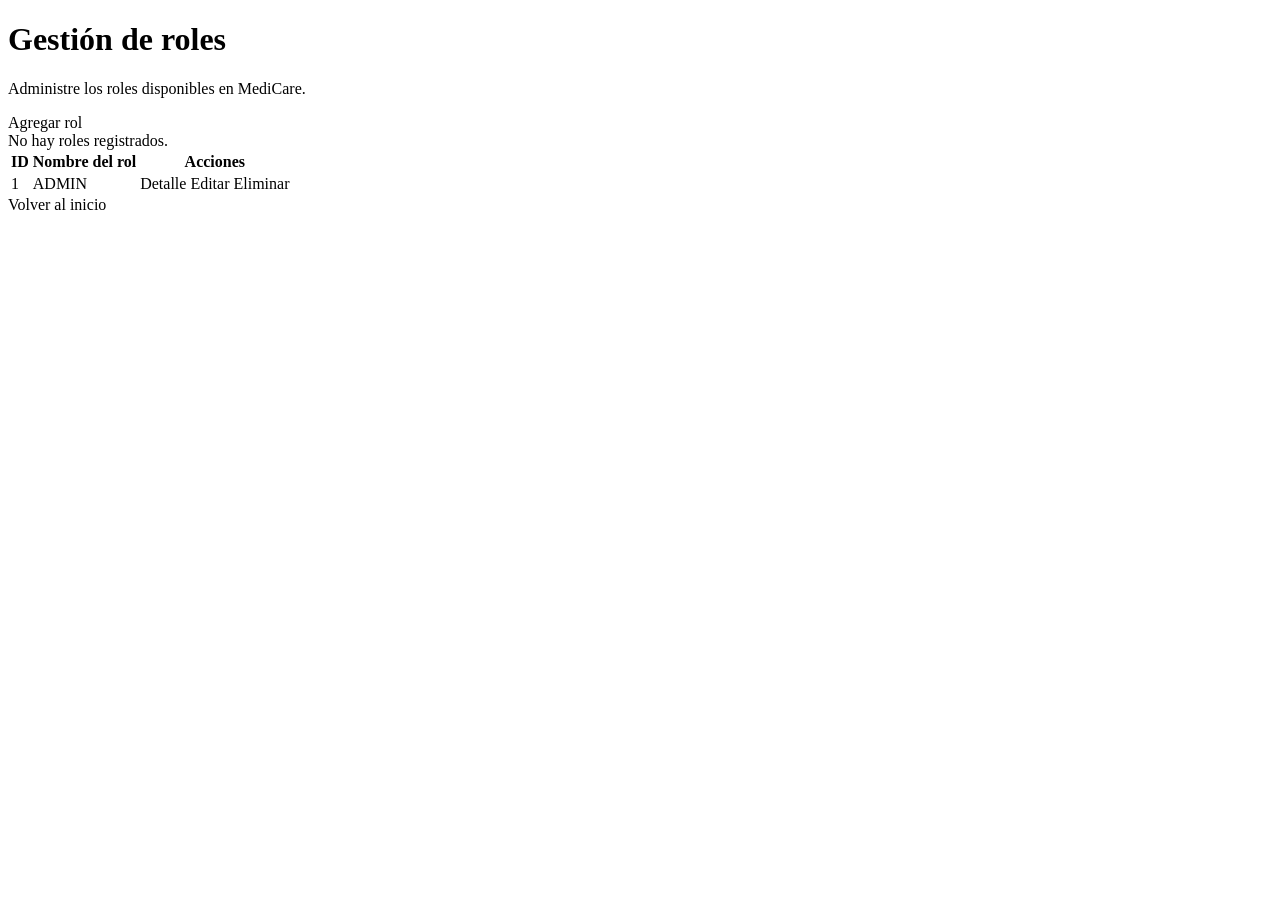
<file: MediCare/src/main/resources/templates/rol/listado.html>
<!DOCTYPE html>
<html xmlns="http://www.w3.org/1999/xhtml"
      xmlns:th="http://www.thymeleaf.org">

    <head th:replace="~{general/fragmentos :: head}">
        <title>Gestión de roles</title>
    </head>

    <body class="bg-light">

        <header th:replace="~{general/fragmentos :: navbar}">
        </header>

        <main class="container py-5">

            <div class="d-flex justify-content-between
                        align-items-center mb-4">

                <div>
                    <h1 class="h2 mb-1">Gestión de roles</h1>

                    <p class="text-muted mb-0">
                        Administre los roles disponibles en MediCare.
                    </p>
                </div>

                <a th:href="@{/roles/nuevo}"
                   class="btn btn-primary">
                    Agregar rol
                </a>

            </div>

            <div th:if="${#lists.isEmpty(roles)}"
                 class="alert alert-info">

                No hay roles registrados.

            </div>

            <div th:unless="${#lists.isEmpty(roles)}"
                 class="card border-0 shadow-sm">

                <div class="card-body p-0">

                    <div class="table-responsive">

                        <table class="table table-hover
                                      align-middle mb-0">

                            <thead class="table-primary">
                                <tr>
                                    <th class="ps-4">ID</th>
                                    <th>Nombre del rol</th>
                                    <th class="text-center">
                                        Acciones
                                    </th>
                                </tr>
                            </thead>

                            <tbody>

                                <tr th:each="rol : ${roles}">

                                    <td class="ps-4"
                                        th:text="${rol.id}">
                                        1
                                    </td>

                                    <td th:text="${rol.nombre}">
                                        ADMIN
                                    </td>

                                    <td class="text-center">

                                        <a th:href="@{/roles/detalle/{id}
                                           (id=${rol.id})}"
                                           class="btn btn-info
                                                  btn-sm text-white">
                                            Detalle
                                        </a>

                                        <a th:href="@{/roles/editar/{id}
                                           (id=${rol.id})}"
                                           class="btn btn-warning btn-sm">
                                            Editar
                                        </a>

                                        <a th:href="@{/roles/eliminar/{id}
                                           (id=${rol.id})}"
                                           class="btn btn-danger btn-sm"
                                           onclick="return confirm(
                                           '¿Desea eliminar este rol?'
                                           );">
                                            Eliminar
                                        </a>

                                    </td>

                                </tr>

                            </tbody>
                        </table>

                    </div>
                </div>
            </div>

            <div class="mt-4">
                <a th:href="@{/}"
                   class="btn btn-outline-secondary">
                    Volver al inicio
                </a>
            </div>

        </main>

        <footer th:replace="~{general/fragmentos :: footer}">
        </footer>

    </body>
</html>
</file>
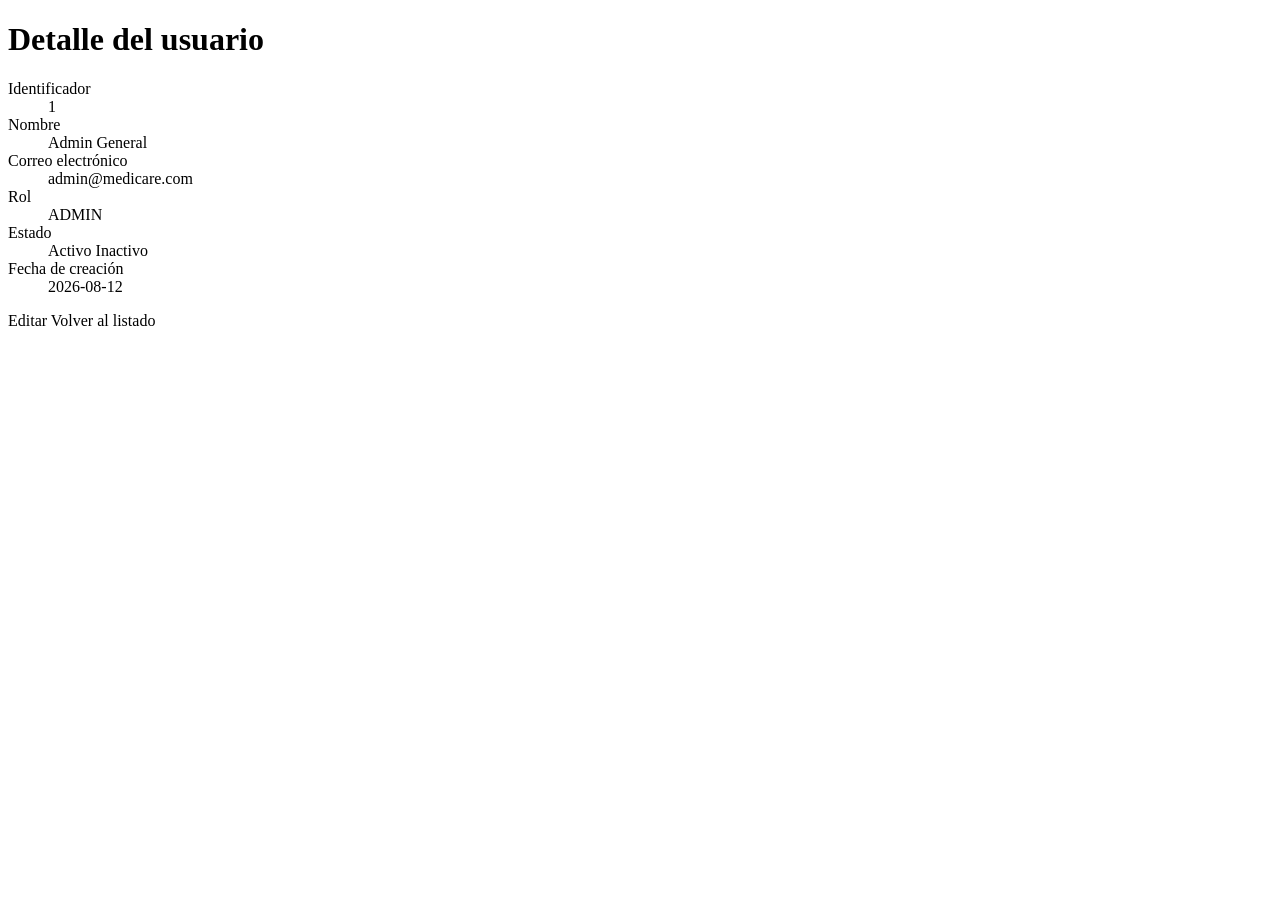
<file: MediCare/src/main/resources/templates/usuario/detalle.html>
<!DOCTYPE html>
<html xmlns="http://www.w3.org/1999/xhtml"
      xmlns:th="http://www.thymeleaf.org">

    <head th:replace="~{general/fragmentos :: head}">
        <title>Detalle del usuario</title>
    </head>

    <body class="bg-light">

        <header th:replace="~{general/fragmentos :: navbar}">
        </header>

        <main class="container py-5">

            <div class="row justify-content-center">

                <div class="col-md-8 col-lg-7">

                    <div class="card border-0 shadow-sm">

                        <div class="card-header bg-primary text-white py-3">

                            <h1 class="h4 mb-0">
                                Detalle del usuario
                            </h1>

                        </div>

                        <div class="card-body p-4">

                            <dl class="row mb-0">

                                <dt class="col-sm-4">
                                    Identificador
                                </dt>

                                <dd class="col-sm-8"
                                    th:text="${usuario.id}">
                                    1
                                </dd>

                                <dt class="col-sm-4">
                                    Nombre
                                </dt>

                                <dd class="col-sm-8"
                                    th:text="${usuario.nombre}">
                                    Admin General
                                </dd>

                                <dt class="col-sm-4">
                                    Correo electrónico
                                </dt>

                                <dd class="col-sm-8"
                                    th:text="${usuario.email}">
                                    admin@medicare.com
                                </dd>

                                <dt class="col-sm-4">
                                    Rol
                                </dt>

                                <dd class="col-sm-8">

                                    <span class="badge bg-secondary"
                                          th:text="${usuario.rol.nombre}">
                                        ADMIN
                                    </span>

                                </dd>

                                <dt class="col-sm-4">
                                    Estado
                                </dt>

                                <dd class="col-sm-8">

                                    <span th:if="${usuario.activo}"
                                          class="badge bg-success">
                                        Activo
                                    </span>

                                    <span th:unless="${usuario.activo}"
                                          class="badge bg-danger">
                                        Inactivo
                                    </span>

                                </dd>

                                <dt class="col-sm-4">
                                    Fecha de creación
                                </dt>

                                <dd class="col-sm-8"
                                    th:text="${usuario.fechaCreacion}">
                                    2026-08-12
                                </dd>

                            </dl>

                        </div>

                        <div class="card-footer bg-white p-4">

                            <div class="d-flex gap-2">

                                <a th:href="@{/usuarios/editar/{id}
                                   (id=${usuario.id})}"
                                   class="btn btn-warning">
                                    Editar
                                </a>

                                <a th:href="@{/usuarios}"
                                   class="btn btn-outline-secondary">
                                    Volver al listado
                                </a>

                            </div>

                        </div>
                    </div>
                </div>
            </div>

        </main>

        <footer th:replace="~{general/fragmentos :: footer}">
        </footer>

    </body>
</html>
</file>
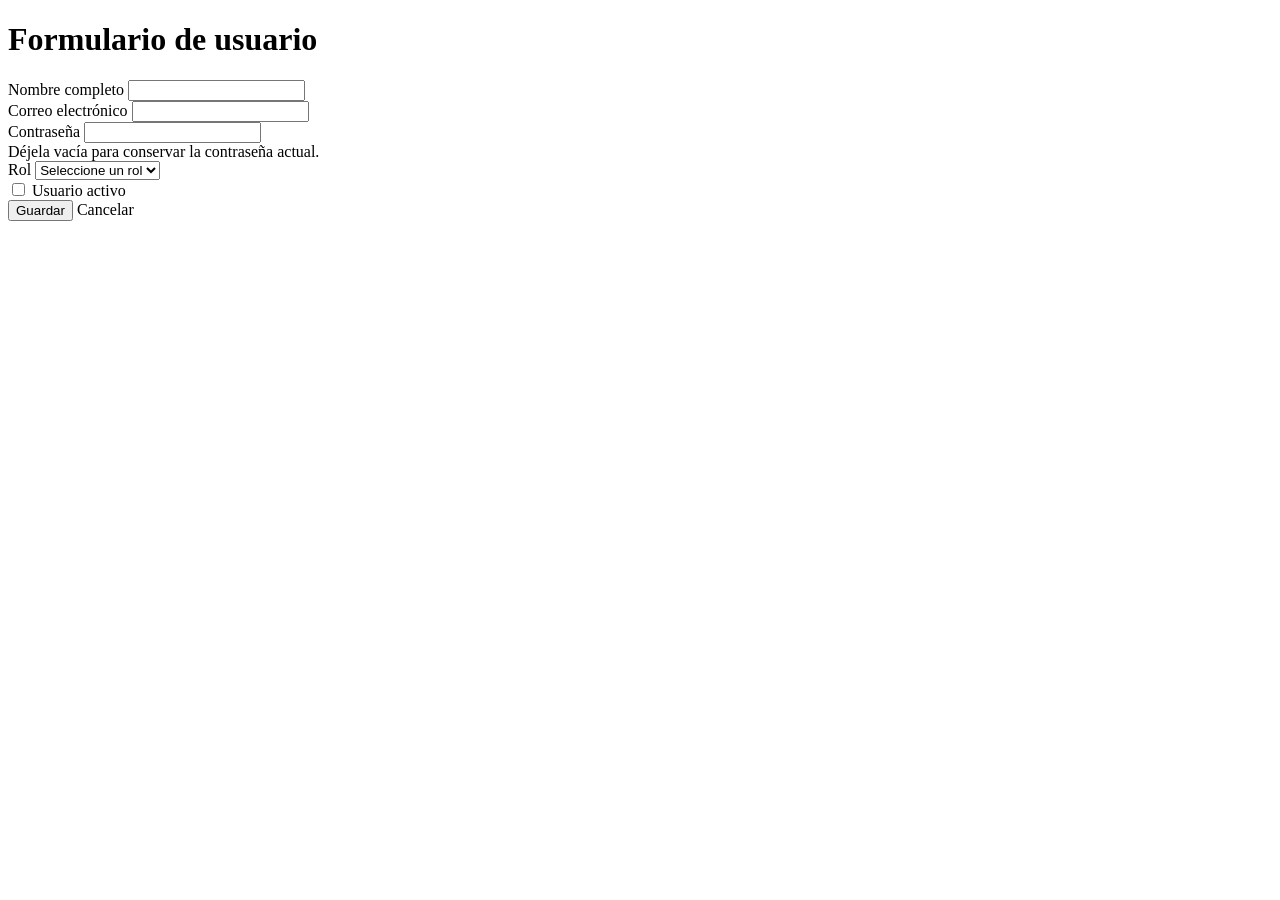
<file: MediCare/src/main/resources/templates/usuario/formulario.html>
<!DOCTYPE html>
<html xmlns="http://www.w3.org/1999/xhtml"
      xmlns:th="http://www.thymeleaf.org">

    <head th:replace="~{general/fragmentos :: head}">
        <title>Formulario de usuario</title>
    </head>

    <body class="bg-light">

        <header th:replace="~{general/fragmentos :: navbar}">
        </header>

        <main class="container py-5">

            <div class="row justify-content-center">

                <div class="col-md-8 col-lg-7">

                    <div class="card border-0 shadow-sm">

                        <div class="card-header bg-primary text-white py-3">

                            <h1 class="h4 mb-0"
                                th:text="${usuario.id == null}
                                ? 'Agregar usuario'
                                : 'Editar usuario'">
                                Formulario de usuario
                            </h1>

                        </div>

                        <div class="card-body p-4">

                            <form th:action="@{/usuarios/guardar}"
                                  th:object="${usuario}"
                                  method="post">

                                <input type="hidden"
                                       th:field="*{id}">

                                <div class="mb-3">

                                    <label for="nombre"
                                           class="form-label">
                                        Nombre completo
                                    </label>

                                    <input type="text"
                                           id="nombre"
                                           th:field="*{nombre}"
                                           class="form-control"
                                           maxlength="150"
                                           required>

                                </div>

                                <div class="mb-3">

                                    <label for="email"
                                           class="form-label">
                                        Correo electrónico
                                    </label>

                                    <input type="email"
                                           id="email"
                                           th:field="*{email}"
                                           class="form-control"
                                           maxlength="200"
                                           required>

                                </div>

                                <div class="mb-3">

                                    <label for="password"
                                           class="form-label">
                                        Contraseña
                                    </label>

                                    <input type="password"
                                           id="password"
                                           name="password"
                                           class="form-control"
                                           th:required="${usuario.id == null}">

                                    <div th:if="${usuario.id != null}"
                                         class="form-text">
                                        Déjela vacía para conservar
                                        la contraseña actual.
                                    </div>

                                </div>

                                <div class="mb-3">

                                    <label for="rolId"
                                           class="form-label">
                                        Rol
                                    </label>

                                    <select id="rolId"
                                            name="rolId"
                                            class="form-select"
                                            required>

                                        <option value="">
                                            Seleccione un rol
                                        </option>

                                        <option th:each="rol : ${roles}"
                                                th:value="${rol.id}"
                                                th:text="${rol.nombre}"
                                                th:selected="${usuario.rol != null
                                                and usuario.rol.id == rol.id}">
                                            ADMIN
                                        </option>

                                    </select>

                                </div>

                                <div class="form-check mb-4">

                                    <input type="checkbox"
                                           id="activo"
                                           th:field="*{activo}"
                                           class="form-check-input">

                                    <label for="activo"
                                           class="form-check-label">
                                        Usuario activo
                                    </label>

                                </div>

                                <div class="d-flex gap-2">

                                    <button type="submit"
                                            class="btn btn-primary">
                                        Guardar
                                    </button>

                                    <a th:href="@{/usuarios}"
                                       class="btn btn-outline-secondary">
                                        Cancelar
                                    </a>

                                </div>

                            </form>

                        </div>
                    </div>
                </div>
            </div>

        </main>

        <footer th:replace="~{general/fragmentos :: footer}">
        </footer>

    </body>
</html>
</file>
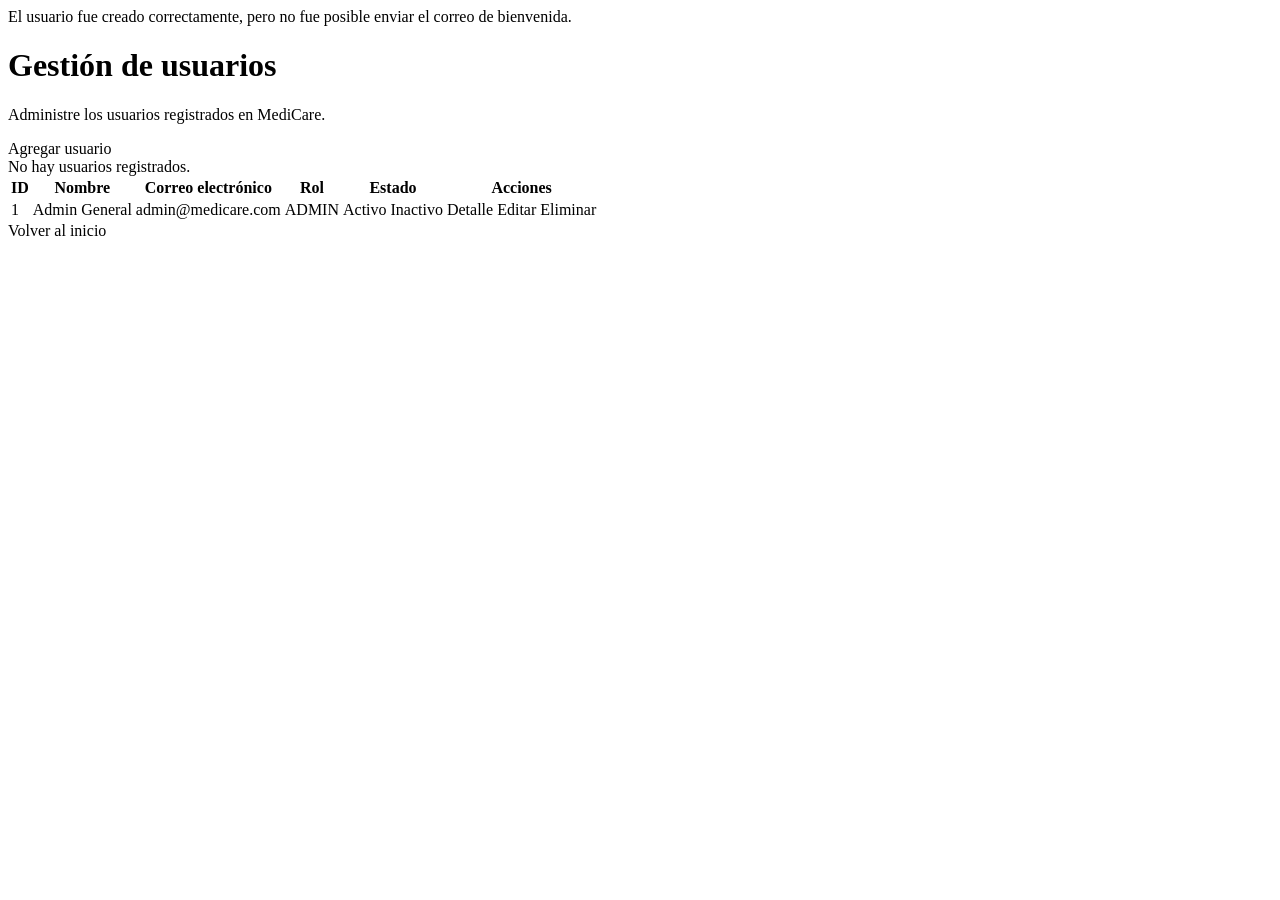
<file: MediCare/src/main/resources/templates/usuario/listado.html>
<!DOCTYPE html>
<html xmlns="http://www.w3.org/1999/xhtml"
      xmlns:th="http://www.thymeleaf.org">

    <head th:replace="~{general/fragmentos :: head}">
        <title>Gestión de usuarios</title>
    </head>

    <body class="bg-light">

        <header th:replace="~{general/fragmentos :: navbar}">
        </header>

        <main class="container py-5">

            <div class="d-flex justify-content-between
                        align-items-center mb-4">

                <div th:if="${param.correoError}"
                     class="alert alert-warning">

                    El usuario fue creado correctamente,
                    pero no fue posible enviar el correo
                    de bienvenida.

                </div>
                <div>
                    <h1 class="h2 mb-1">
                        Gestión de usuarios
                    </h1>

                    <p class="text-muted mb-0">
                        Administre los usuarios registrados
                        en MediCare.
                    </p>
                </div>

                <a th:href="@{/usuarios/nuevo}"
                   class="btn btn-primary">
                    Agregar usuario
                </a>

            </div>

            <div th:if="${#lists.isEmpty(usuarios)}"
                 class="alert alert-info">

                No hay usuarios registrados.

            </div>

            <div th:unless="${#lists.isEmpty(usuarios)}"
                 class="card border-0 shadow-sm">

                <div class="card-body p-0">

                    <div class="table-responsive">

                        <table class="table table-hover
                                      align-middle mb-0">

                            <thead class="table-primary">
                                <tr>
                                    <th class="ps-4">ID</th>
                                    <th>Nombre</th>
                                    <th>Correo electrónico</th>
                                    <th>Rol</th>
                                    <th>Estado</th>
                                    <th class="text-center">
                                        Acciones
                                    </th>
                                </tr>
                            </thead>

                            <tbody>

                                <tr th:each="usuario : ${usuarios}">

                                    <td class="ps-4"
                                        th:text="${usuario.id}">
                                        1
                                    </td>

                                    <td th:text="${usuario.nombre}">
                                        Admin General
                                    </td>

                                    <td th:text="${usuario.email}">
                                        admin@medicare.com
                                    </td>

                                    <td>
                                        <span class="badge bg-secondary"
                                              th:text="${usuario.rol.nombre}">
                                            ADMIN
                                        </span>
                                    </td>

                                    <td>

                                        <span th:if="${usuario.activo}"
                                              class="badge bg-success">
                                            Activo
                                        </span>

                                        <span th:unless="${usuario.activo}"
                                              class="badge bg-danger">
                                            Inactivo
                                        </span>

                                    </td>

                                    <td class="text-center">

                                        <a th:href="@{/usuarios/detalle/{id}
                                           (id=${usuario.id})}"
                                           class="btn btn-info
                                                  btn-sm text-white">
                                            Detalle
                                        </a>

                                        <a th:href="@{/usuarios/editar/{id}
                                           (id=${usuario.id})}"
                                           class="btn btn-warning btn-sm">
                                            Editar
                                        </a>

                                        <a th:href="@{/usuarios/eliminar/{id}
                                           (id=${usuario.id})}"
                                           class="btn btn-danger btn-sm"
                                           onclick="return confirm(
                                           '¿Desea eliminar este usuario?'
                                           );">
                                            Eliminar
                                        </a>

                                    </td>
                                </tr>

                            </tbody>
                        </table>

                    </div>
                </div>
            </div>

            <div class="mt-4">

                <a th:href="@{/}"
                   class="btn btn-outline-secondary">
                    Volver al inicio
                </a>

            </div>

        </main>

        <footer th:replace="~{general/fragmentos :: footer}">
        </footer>

    </body>
</html>
</file>
